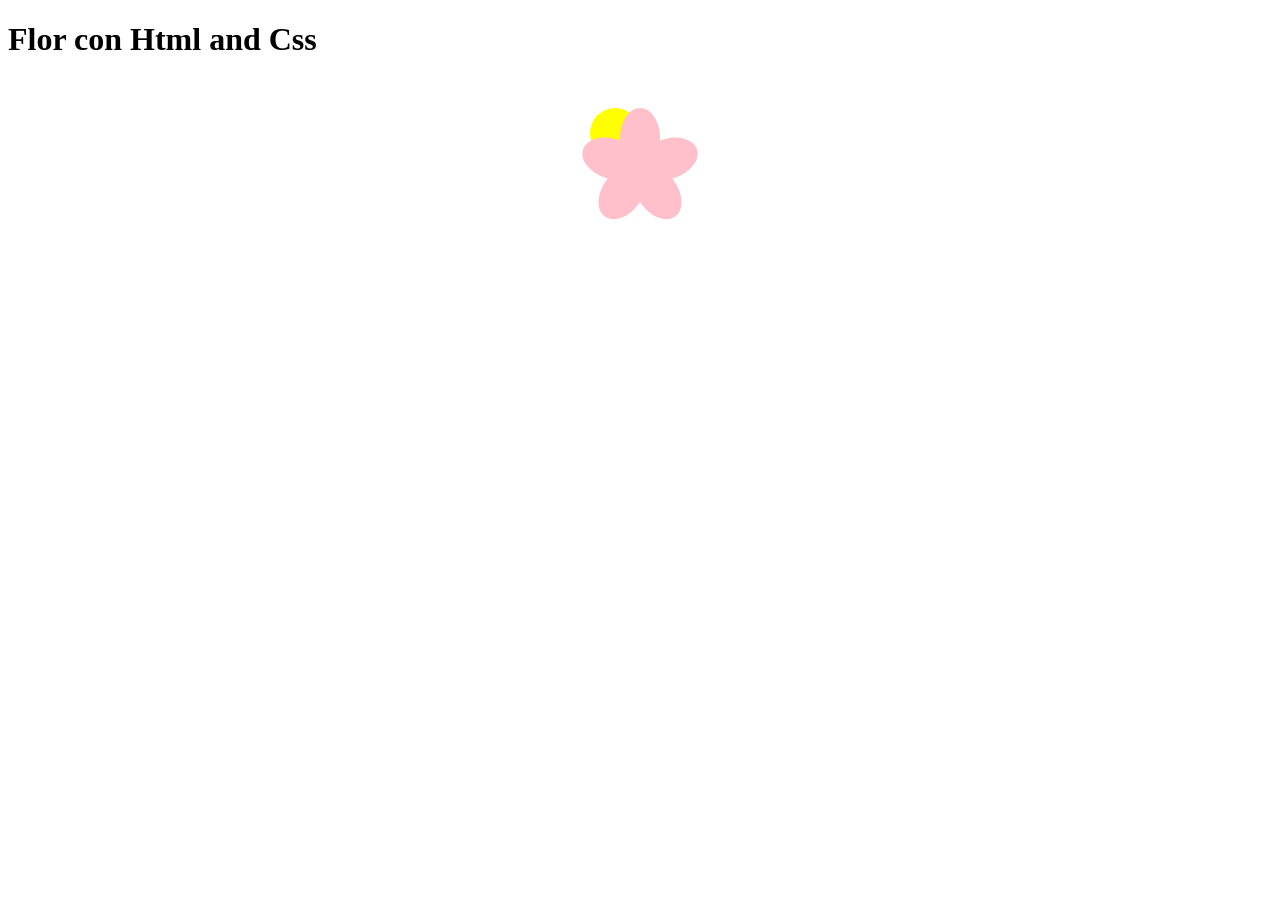
<file: index.html>
<!DOCTYPE html>
<html lang="en">

<head>
  <meta charset="UTF-8">
  <meta name="viewport" content="width=device-width, initial-scale=1.0">
  <title>FlorEnHtmlConCss</title>
  <link href="./estilos.css" rel="stylesheet">
</head>

<body>
  <h1>Flor con Html and Css</h1>

  <div class="flor">
    <div class="centro">
      <div class="petalo petalo1"></div>
      <div class="petalo petalo2"></div>
      <div class="petalo petalo3"></div>
      <div class="petalo petalo4"></div>
      <div class="petalo petalo5"></div>
    </div>
  </div>

</body>

</html>
</file>
<file: estilos.css>
/* Relative Position*/
.flor{
    width: 100px;
    height: 100px;
    position: relative;
    margin: 50px auto;
}

.centro{
    width: 50px;
    height: 50px;
    background-color: yellow;
    border-radius: 50%;
    right: 100px;
    left: 250px;
    transform-origin: center;  
}

/*Absolute Position*/
.petalo{
    position: absolute;
    width: 40px;
    height: 60px;
    background-color: pink;
    border-radius: 50% 50% 0 0;
    top: 0;
    left: 30px;
    transform-origin: bottom center;
}
.petalo1 {
    transform: rotate(0deg);
}
.petalo2 {
    transform: rotate(72deg);
}
.petalo3 {
    transform: rotate(144deg);
}
.petalo4 {
    transform: rotate(216deg);
}
.petalo5 {
    transform: rotate(288deg);
}
</file>
